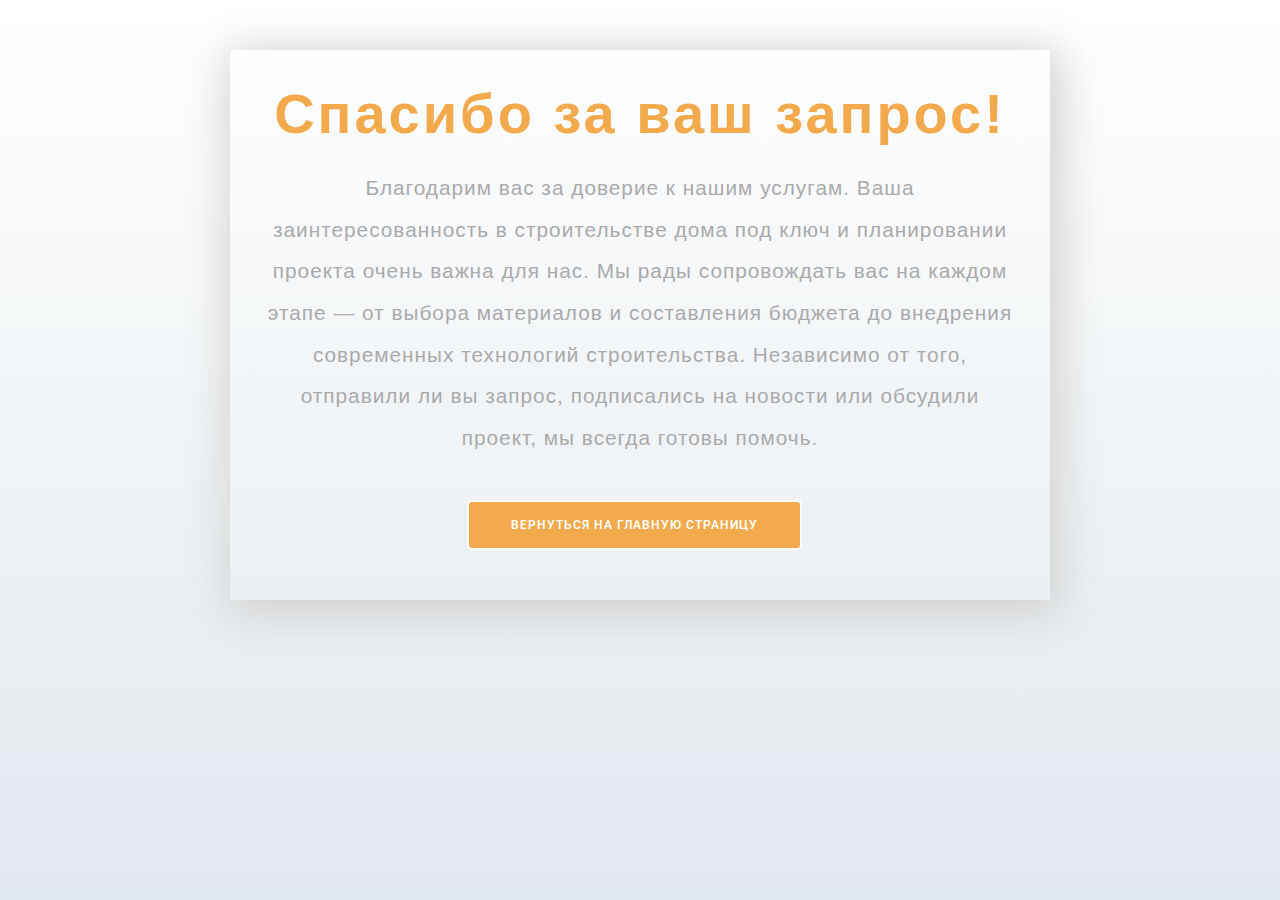
<file: thanks.html>
<!DOCTYPE html>
<html lang="en">
    <head>
        <meta charset="UTF-8" />
        <meta name="description" content="" />
        <meta http-equiv="X-UA-Compatible" content="IE=edge" />
        <meta
            name="viewport"
            content="width=device-width, initial-scale=1, shrink-to-fit=no"
        />

        <!-- Title  -->
        <title>ProStroyGuide</title>

        <!-- Favicon  -->
        <link rel="icon" href="img/core-img/favicon.ico" />

        <!-- Style CSS -->
        <link rel="stylesheet" href="style.css" />
        <link rel="stylesheet" href="css/thanks.css" />
    </head>
    <body>
        <div class="content">
            <div class="wrapper-1">
                <div class="wrapper-2">
                    <h1>Спасибо за ваш запрос!</h1>
                    <p>
                        Благодарим вас за доверие к нашим услугам. Ваша
                        заинтересованность в строительстве дома под ключ и
                        планировании проекта очень важна для нас. Мы рады
                        сопровождать вас на каждом этапе — от выбора материалов
                        и составления бюджета до внедрения современных
                        технологий строительства. Независимо от того, отправили
                        ли вы запрос, подписались на новости или обсудили
                        проект, мы всегда готовы помочь.
                    </p>
                    <a href="index.html">
                        <button class="go-home">
                            Вернуться на главную страницу
                        </button>
                    </a>
                </div>
            </div>
        </div>
    </body>
</html>
</file>
<file: css/thanks.css>
* {
    box-sizing: border-box;
}
body {
    background: #ffffff;
    background: linear-gradient(to bottom, #ffffff 0%, #e1e8ed 100%);
    filter: progid:DXImageTransform.Microsoft.gradient( startColorstr='#ffffff', endColorstr='#e1e8ed',GradientType=0 );
    height: 100%;
    margin: 0;
    background-repeat: no-repeat;
    background-attachment: fixed;
}

.wrapper-1 {
    width: 100%;
    height: 100vh;
    display: flex;
    flex-direction: column;
}
.wrapper-2 {
    padding: 30px;
    text-align: center;
}
h1 {
    font-family: 'Raleway', sans-serif;
    font-size: 4em;
    letter-spacing: 3px;
    color: #f2aa4cff;
    margin: 0;
    margin-bottom: 20px;
}
.wrapper-2 p {
    margin: 0;
    font-size: 1.3em;
    color: #aaa;
    font-family: 'Raleway', sans-serif;
    letter-spacing: 1px;
}
.go-home {
    background: #f2aa4cff;
    border: 2px solid #ffffff;
    color: #ffffff;
    font-weight: 600;
    letter-spacing: 1px;
    font-size: 12px;
    padding: 14px 42px;
    margin-top: 42px;
    margin-right: 12px;
    -webkit-transition: all 0.4s ease-in-out;
    transition: all 0.4s ease-in-out;
    visibility: visible;
    animation-delay: 2.3s;
    animation-name: fadeInUp;
    text-decoration: none;
    text-transform: uppercase;
    cursor: pointer;
    border-radius: 5px;
}
.go-home:hover {
    background: transparent;
    border-color: #f2aa4cff;
}
a:hover .go-home {
    color: #f2aa4cff !important;
}
.go-home a {
    text-decoration: none;
    color: #fff;
}

.footer-like {
    margin-top: auto;
    background: #d7e6fe;
    padding: 6px;
    text-align: center;
}
.footer-like p {
    margin: 0;
    padding: 4px;
    color: #ffc107;
    font-family: 'Source Sans Pro', sans-serif;
    letter-spacing: 1px;
}
.footer-like p a {
    text-decoration: none;
    color: #ffc107;
    font-weight: 600;
}

@media (min-width: 360px) {
    h1 {
        font-size: 3.5em;
    }
    .go-home {
        margin-bottom: 20px;
    }
}

@media (min-width: 600px) {
    .content {
        max-width: 1000px;
        margin: 0 auto;
    }
    .wrapper-1 {
        height: initial;
        max-width: 820px;
        margin: 0 auto;
        margin-top: 50px;
        box-shadow: 4px 8px 40px 8px lightgray;
    }
}
</file>
<file: style.css>
/* :: 1.0 Import Fonts */
@import url('https://fonts.googleapis.com/css?family=Roboto:300,400,500,700,900');
/* :: 2.0 Import All CSS */
@import url(css/bootstrap.min.css);
@import url(css/animate.css);
@import url(css/owl.carousel.css);
@import url(css/magnific-popup.css);
@import url(css/font-awesome.min.css);
@import url(css/themify-icons.css);
@import url(css/medilife-icons.css);
@import url(css/nice-select.css);
/* :: 3.0 Base CSS */
* {
    margin: 0;
    padding: 0;
}

body {
    font-family: 'Roboto', sans-serif;
}

h1,
h2,
h3,
h4,
h5,
h6 {
    color: #101820ff;
    font-weight: 700;
}

p {
    color: #57595c;
    font-size: 15px;
    line-height: 2;
    font-weight: 400;
}

a {
    -webkit-transition-duration: 500ms;
    transition-duration: 500ms;
    text-decoration: none;
    outline: none;
    font-size: 14px;
    font-weight: 700;
}
a:hover,
a:focus {
    -webkit-transition-duration: 500ms;
    transition-duration: 500ms;
    text-decoration: none;
    outline: none;
    font-size: 14px;
    font-weight: 700;
}

#preloader {
    overflow: hidden;
    height: 100%;
    left: 0;
    position: fixed;
    top: 0;
    width: 100%;
    z-index: 100000;
    background-color: #f2aa4cff;
}

.medilife-load {
    -webkit-animation: 2000ms linear 0s normal none infinite running
        medilife-load;
    animation: 2000ms linear 0s normal none infinite running medilife-load;
    background: transparent;
    border-color: #ffffff;
    border-top-color: #f2aa4cff;
    border-left-color: #f2aa4cff;
    border-right-color: #f2aa4cff;
    border-radius: 50%;
    border-style: solid;
    border-width: 2px;
    height: 50px;
    left: calc(50% - 25px);
    position: relative;
    top: calc(50% - 25px);
    width: 50px;
    z-index: 9;
}

@-webkit-keyframes medilife-load {
    0% {
        -webkit-transform: rotate(0deg);
        transform: rotate(0deg);
    }
    100% {
        -webkit-transform: rotate(360deg);
        transform: rotate(360deg);
    }
}
@keyframes medilife-load {
    0% {
        -webkit-transform: rotate(0deg);
        transform: rotate(0deg);
    }
    100% {
        -webkit-transform: rotate(360deg);
        transform: rotate(360deg);
    }
}
ul,
ol {
    margin: 0;
}
ul li,
ol li {
    list-style: none;
}

img {
    height: auto;
    max-width: 100%;
}

.medica-table {
    display: table;
    z-index: 9;
    position: absolute;
    width: 100%;
    height: 100%;
    margin: 0;
}

.medica-table-cell {
    display: table-cell;
    vertical-align: middle;
}

.mt-15 {
    margin-top: 15px;
}

.mt-30 {
    margin-top: 30px;
}

.mt-50 {
    margin-top: 50px;
}

.mt-70 {
    margin-top: 70px;
}

.mt-100 {
    margin-top: 100px;
}

.mb-15 {
    margin-bottom: 15px;
}

.mb-30 {
    margin-bottom: 30px;
}

.mb-50 {
    margin-bottom: 50px;
}

.ml-15 {
    margin-left: 15px;
}

.ml-30 {
    margin-left: 30px;
}

.mr-15 {
    margin-right: 15px;
}

.mr-30 {
    margin-right: 30px;
}

.mb-70 {
    margin-bottom: 70px;
}

.mb-100 {
    margin-bottom: 100px;
}

.bg-img {
    background-position: center center;
    background-size: cover;
    background-repeat: no-repeat;
}

.bg-transparent {
    background-color: transparent;
}

.bg-transparent-dark {
    background-color: rgba(0, 0, 0, 0.5) !important;
}

.bg-transparent-light {
    background-color: rgba(255, 255, 255, 0.5) !important;
}

.font-bold {
    font-weight: 700;
}

.font-light {
    font-weight: 300;
}

.height-500 {
    height: 500px !important;
}

.height-600 {
    height: 600px !important;
}

.height-700 {
    height: 700px !important;
}

.height-800 {
    height: 800px !important;
}

#scrollUp {
    background-color: #f2aa4cff;
    border-radius: 50%;
    bottom: 60px;
    right: 60px;
    box-shadow: 0 2px 6px 0 rgba(0, 0, 0, 0.3);
    color: #ffffff;
    font-size: 30px;
    height: 70px;
    text-align: center;
    width: 70px;
    line-height: 66px;
    -webkit-transition-duration: 500ms;
    transition-duration: 500ms;
}
#scrollUp:hover {
    background-color: #101820ff;
}
@media only screen and (min-width: 768px) and (max-width: 991px) {
    #scrollUp {
        bottom: 30px;
        right: 30px;
        height: 50px;
        width: 50px;
        line-height: 46px;
    }
}
@media only screen and (max-width: 767px) {
    #scrollUp {
        bottom: 30px;
        right: 30px;
        height: 50px;
        width: 50px;
        line-height: 46px;
    }
}

.section-padding-100 {
    padding: 100px 0;
}

.section-padding-50 {
    padding: 50px 0;
}

.section-padding-50-0 {
    padding: 50px 0 0 0;
}

.section-padding-100-70 {
    padding: 100px 0 70px;
}

.section-padding-100-50 {
    padding: 100px 0 50px;
}

.section-padding-100-0 {
    padding: 100px 0 0;
}

.section-padding-0-100 {
    padding: 0 0 100px;
}

.section-padding-100-20 {
    padding: 100px 0 20px 0;
}

.section-heading {
    text-align: center;
    margin-bottom: 80px;
    position: relative;
    z-index: 1;
}
.section-heading h2 {
    font-size: 44px;
    margin-bottom: 0;
}

.btn {
    box-shadow: 0 2px 5px rgba(0, 0, 0, 0.1);
}
.btn:hover,
.btn:focus {
    box-shadow: 0 5px 20px rgba(0, 0, 0, 0.15);
}

.medilife-btn {
    display: inline-block;
    color: #ffffff;
    background-color: #f2aa4cff;
    height: 45px;
    padding: 0 55px 0 30px;
    line-height: 42px;
    font-size: 14px;
    min-width: 140px;
    border-radius: 0;
    font-weight: 700;
    position: relative;
    z-index: 1;
    -webkit-transition-duration: 500ms;
    transition-duration: 500ms;
}
.medilife-btn span {
    width: 40px;
    height: 45px;
    background-color: #101820ff;
    display: inline-block;
    position: absolute;
    top: -1px;
    right: -1px;
    font-size: 24px;
    color: #ffffff;
    font-weight: 500;
    -webkit-transition-duration: 500ms;
    transition-duration: 500ms;
}
.medilife-btn:hover,
.medilife-btn:focus {
    background-color: #101820ff;
    color: #ffffff;
}
.medilife-btn:hover span,
.medilife-btn:focus span {
    color: #ffffff;
    background-color: #f2aa4cff;
}
.medilife-btn.btn-2 {
    background-color: #101820ff;
    color: #ffffff;
}
.medilife-btn.btn-2 span {
    color: #ffffff;
    background-color: #f2aa4cff;
}
.medilife-btn.btn-2:hover,
.medilife-btn.btn-2:focus {
    background-color: #f2aa4cff;
    color: #ffffff;
}
.medilife-btn.btn-2:hover span,
.medilife-btn.btn-2:focus span {
    color: #ffffff;
    background-color: #101820ff;
}
.medilife-btn.btn-3 {
    background-color: #ffffff;
    color: #101820ff;
    border: 2px solid;
    border-color: #f2aa4cff;
}
.medilife-btn.btn-3 span {
    top: -2px;
    right: -2px;
}
.medilife-btn.btn-4 {
    background-color: #ffffff;
    color: #101820ff;
    border: 2px solid;
    border-color: #f2aa4cff;
}
.medilife-btn.btn-4 span {
    background-color: #f2aa4cff;
    top: -2px;
    right: -2px;
}

.medilife-appoint-btn {
    display: inline-block;
    color: #ffffff;
    background-color: #ff0000;
    height: 50px;
    padding: 0 15px;
    line-height: 50px;
    font-size: 14px;
    min-width: 140px;
    border-radius: 0;
    font-weight: 500;
    -webkit-transition-duration: 500ms;
    transition-duration: 500ms;
    text-transform: uppercase;
    box-shadow: none;
}
.medilife-appoint-btn span {
    font-weight: 700;
}
.medilife-appoint-btn:hover,
.medilife-appoint-btn:focus {
    color: #f2aa4cff;
    background-color: #ffffff;
    box-shadow: none;
    font-weight: 500;
}
.medilife-appoint-btn:hover span,
.medilife-appoint-btn:focus span {
    font-weight: 700;
}
@media only screen and (min-width: 768px) and (max-width: 991px) {
    .medilife-appoint-btn {
        margin-top: 30px;
    }
}
@media only screen and (max-width: 767px) {
    .medilife-appoint-btn {
        margin-top: 10px;
    }
}

.bg-overlay {
    position: relative;
    z-index: 1;
}
.bg-overlay::after {
    position: absolute;
    z-index: -1;
    top: 0;
    left: 0;
    width: 100%;
    height: 100%;
    background-color: #f2aa4cff;
    opacity: 0.85;
    content: '';
}

.bg-overlay-black {
    position: relative;
    z-index: 1;
}
.bg-overlay-black::after {
    position: absolute;
    z-index: 1;
    top: 0;
    left: 0;
    width: 100%;
    height: 100%;
    background-color: #000;
    opacity: 0.85;
    content: '';
}

.bg-overlay-white {
    position: relative;
    z-index: 1;
}
.bg-overlay-white::after {
    position: absolute;
    z-index: -2;
    top: 0;
    left: 0;
    width: 100%;
    height: 100%;
    background-color: rgba(230, 241, 255, 0.5);
    content: '';
}

.bg-gray {
    background-color: #f5f7f9;
}

.row-reverse {
    -webkit-box-orient: horizontal;
    -webkit-box-direction: reverse;
    -ms-flex-direction: row-reverse;
    flex-direction: row-reverse;
}

.nicescroll-rails {
    z-index: 999999 !important;
}

/* :: 4.0 Header Area CSS */
.header-area {
    position: absolute;
    z-index: 10000;
    width: 100%;
    height: auto;
    -webkit-transition-duration: 500ms;
    transition-duration: 500ms;
}

.top-header-area {
    position: relative;
    z-index: 1;
    height: 45px;
    background-color: #101820ff;
}
.top-header-area p {
    margin-bottom: 0;
    color: #b5b5b5;
}
.top-header-area p span {
    color: #f2aa4cff;
}
@media only screen and (min-width: 768px) and (max-width: 991px) {
    .top-header-area p {
        font-size: 13px;
    }
}
@media only screen and (max-width: 767px) {
    .top-header-area p {
        font-size: 12px;
    }
}
@media only screen and (max-width: 767px) {
    .top-header-area {
        height: auto;
        padding: 15px 0;
    }
}

.main-header-area {
    width: 100%;
    height: 110px;
    position: relative;
    z-index: 1;
    background-color: rgb(255 238 0 / 80%);
    -webkit-transition-duration: 500ms;
    transition-duration: 500ms;
}
@media only screen and (min-width: 768px) and (max-width: 991px) {
    .main-header-area {
        height: 80px;
    }
}
@media only screen and (max-width: 767px) {
    .main-header-area {
        height: 70px;
    }
}

.is-sticky .main-header-area {
    width: 100%;
    z-index: 10000 !important;
    height: 80px;
    box-shadow: 0 10px 10px 0 rgba(0, 0, 0, 0.2);
    background-color: #101820ff;
}
@media only screen and (max-width: 767px) {
    .is-sticky .main-header-area {
        height: 70px;
    }
}

.header-area .main-menu .nav-link {
    font-size: 14px;
    text-transform: capitalize;
    padding: 10px 20px;
    color: #ffffff;
    font-weight: 500;
    margin: 0 1px;
}
.header-area .main-menu .nav-link:hover {
    background-color: #f2aa4cff;
}
.header-area .main-menu .nav-link:focus {
    background-color: #f2aa4cff;
}
@media only screen and (min-width: 992px) and (max-width: 1199px) {
    .header-area .main-menu .nav-link {
        padding: 10px;
    }
}
@media only screen and (min-width: 768px) and (max-width: 991px) {
    .header-area .main-menu .nav-link {
        padding: 10px 30px;
        margin: 1px 0;
    }
}
@media only screen and (max-width: 767px) {
    .header-area .main-menu .nav-link {
        padding: 10px 30px;
        margin: 1px 0;
    }
}

.header-area .main-menu .nav-item.active .nav-link {
    background-color: #f2aa4cff;
}

.dropdown-menu.show {
    border: none;
    padding: 15px 0;
    box-shadow: 0 5px 40px rgba(0, 0, 0, 0.15);
    margin-top: 15px;
}

.dropdown-item {
    font-size: 13px;
    font-weight: 500;
    color: #5f5f5f;
    text-transform: uppercase;
}
.dropdown-item:hover {
    color: #f2aa4cff;
    font-size: 13px;
    font-weight: 500;
    background-color: #f5f7f9;
}
.dropdown-item:focus {
    color: #f2aa4cff;
    font-size: 13px;
    font-weight: 500;
    background-color: #f5f7f9;
}

.navbar {
    padding: 0;
}

.navbar-toggler .navbar-toggler-icon {
    background-image: url("data:image/svg+xml;charset=utf8,%3Csvg viewBox='0 0 30 30' xmlns='http://www.w3.org/2000/svg'%3E%3Cpath stroke='rgba(255, 255, 255, 1)' stroke-width='2' stroke-linecap='round' stroke-miterlimit='10' d='M4 7h22M4 15h22M4 23h22'/%3E%3C/svg%3E");
}
@media only screen and (min-width: 768px) and (max-width: 991px) {
    .navbar-toggler {
        margin: 20px 0;
    }
}
@media only screen and (max-width: 767px) {
    .navbar-toggler {
        margin: 15px 0;
    }
}

@media only screen and (min-width: 768px) and (max-width: 991px) {
    #medilifeMenu {
        width: 100%;
        background-color: #101820ff;
        box-shadow: 0 3px 15px rgba(0, 0, 0, 0.15);
        padding: 30px 15px;
        border-radius: 0 0 6px 6px;
        margin-top: -2px;
        border-radius: 0;
    }
}
@media only screen and (max-width: 767px) {
    #medilifeMenu {
        width: 100%;
        background-color: #101820ff;
        box-shadow: 0 3px 15px rgba(0, 0, 0, 0.15);
        padding: 20px 10px;
        border-radius: 0 0 6px 6px;
        margin-top: -2px;
        border-radius: 0;
    }
}

/* :: 5.0 Welcome Area CSS */
.single-hero-slide {
    position: relative;
    z-index: 1;
    width: 100%;
    height: 900px;
}
@media only screen and (min-width: 768px) and (max-width: 991px) {
    .single-hero-slide {
        height: 700px;
    }
}
@media only screen and (max-width: 767px) {
    .single-hero-slide {
        height: 700px;
    }
}

.hero-slides-content h2 {
    color: #101820ff;
    font-size: 60px;
    margin-bottom: 20px;
}
@media only screen and (min-width: 768px) and (max-width: 991px) {
    .hero-slides-content h2 {
        font-size: 40px;
    }
}
@media only screen and (max-width: 767px) {
    .hero-slides-content h2 {
        font-size: 24px;
    }
}
.hero-slides-content h5 {
    color: #101820ff;
    font-size: 22px;
    font-weight: 600;
}

.hero-area .owl-prev,
.hero-area .owl-next {
    width: 70px;
    height: 70px;
    position: absolute;
    top: 50%;
    line-height: 70px;
    text-align: center;
    color: #ffffff;
    left: 70px;
    margin-top: -35px;
    opacity: 0;
    -webkit-transition-duration: 500ms;
    transition-duration: 500ms;
    background-color: #101820ff;
    font-size: 14px;
}
.hero-area .owl-prev:hover,
.hero-area .owl-next:hover {
    background-color: #f2aa4cff;
}
@media only screen and (min-width: 768px) and (max-width: 991px) {
    .hero-area .owl-prev,
    .hero-area .owl-next {
        left: 30px;
        width: 50px;
        height: 50px;
        margin-top: -25px;
        line-height: 50px;
    }
}
@media only screen and (max-width: 767px) {
    .hero-area .owl-prev,
    .hero-area .owl-next {
        left: 15px;
        width: 40px;
        height: 40px;
        margin-top: -20px;
        line-height: 40px;
    }
}
.hero-area .owl-next {
    left: auto;
    right: 70px;
}
@media only screen and (min-width: 768px) and (max-width: 991px) {
    .hero-area .owl-next {
        right: 30px;
    }
}
@media only screen and (max-width: 767px) {
    .hero-area .owl-next {
        right: 15px;
    }
}
.hero-area:hover .owl-prev,
.hero-area:hover .owl-next {
    opacity: 1;
}
.hero-area .owl-dots {
    width: 1110px;
    position: absolute;
    bottom: 110px;
    left: 50%;
    -webkit-transform: translateX(-50%);
    transform: translateX(-50%);
}
@media only screen and (min-width: 992px) and (max-width: 1199px) {
    .hero-area .owl-dots {
        width: 920px;
    }
}
@media only screen and (min-width: 768px) and (max-width: 991px) {
    .hero-area .owl-dots {
        width: 680px;
    }
}
@media only screen and (max-width: 767px) {
    .hero-area .owl-dots {
        width: 85%;
    }
}
.hero-area .owl-dot {
    display: inline-block;
    width: 36px;
    height: 4px;
    background-color: #cacaca;
    margin-right: 8px;
}
.hero-area .owl-dot.active {
    background-color: #f2aa4cff;
}

/* :: 6.0 Book An Appoinment Area */
.align-items-stretch {
    -webkit-box-align: stretch;
    -ms-flex-align: stretch;
    -ms-grid-row-align: stretch;
    align-items: stretch;
}

.form-control {
    background-color: transparent;
    width: 100%;
    height: 38px;
    border-radius: 0;
    font-size: 14px;
    font-style: italic;
    /* color: #ffffff; */
    margin-bottom: 30px;
    font-weight: 500;
    padding: 0 15px;
    border: 2px solid #536174;
}
.form-control:hover,
.form-control:focus {
    background-color: transparent;
    box-shadow: none;
}

textarea {
    width: 100%;
    height: 100px !important;
    padding: 20px;
}

.nice-select {
    line-height: 34px;
}
.nice-select .list {
    left: 0 !important;
    right: 0 !important;
    border-radius: 0;
}

.medilife-book-an-appoinment-area {
    position: relative;
    z-index: 1;
    margin-top: 65px;
}
.medilife-book-an-appoinment-area .appointment-form-content {
    background-color: #101820ff;
}
.medilife-book-an-appoinment-area .medilife-appointment-form {
    background-color: #101820ff;
    padding: 60px 50px;
}
.medilife-book-an-appoinment-area .medilife-appointment-form select {
    border: 2px solid #536174;
    background-color: transparent;
}
@media only screen and (min-width: 768px) and (max-width: 991px) {
    .medilife-book-an-appoinment-area .medilife-appointment-form {
        padding: 40px 30px;
    }
}
@media only screen and (max-width: 767px) {
    .medilife-book-an-appoinment-area .medilife-appointment-form {
        padding: 30px;
    }
}
@media only screen and (max-width: 767px) {
    .medilife-book-an-appoinment-area
        .medilife-appointment-form
        button[type='submit'] {
        margin-top: 15px;
    }
}
.medilife-book-an-appoinment-area .medilife-contact-info {
    padding: 30px;
    background-color: #f2aa4cff;
}
@media only screen and (min-width: 768px) and (max-width: 991px) {
    .medilife-book-an-appoinment-area .medilife-contact-info {
        display: -webkit-box;
        display: -ms-flexbox;
        display: flex;
        -webkit-box-pack: justify;
        -ms-flex-pack: justify;
        justify-content: space-between;
        padding-bottom: 0;
    }
}

.single-contact-info img {
    margin-bottom: 15px;
}
.single-contact-info p {
    color: #ffffff;
    font-size: 14px;
    font-weight: 500;
    margin-bottom: 0;
}

/* :: 7.0 About Us Area CSS */
@media only screen and (min-width: 768px) and (max-width: 991px) {
    .medica-about-content {
        margin-bottom: 100px;
    }
}
@media only screen and (max-width: 767px) {
    .medica-about-content {
        margin-bottom: 100px;
    }
}
.medica-about-content h2 {
    font-size: 44px;
    margin-bottom: 30px;
}
@media only screen and (max-width: 767px) {
    .medica-about-content h2 {
        font-size: 30px;
    }
}

/* :: 8.0 Service Area CSS */
.medica-services-area {
    position: relative;
    z-index: 1;
}

.single-service-area {
    margin-bottom: 80px;
    -webkit-transition-duration: 500ms;
    transition-duration: 500ms;
}
.single-service-area .service-icon {
    width: 64px;
    height: 64px;
    -webkit-box-flex: 0;
    -ms-flex: 0 0 64px;
    flex: 0 0 64px;
    margin-right: 30px;
    text-align: center;
    line-height: 64px;
    font-size: 30px;
    background-color: #cacaca;
    border-radius: 50%;
    color: #ffffff;
    -webkit-transition-duration: 500ms;
    transition-duration: 500ms;
}
.single-service-area .service-content {
    margin-top: 15px;
}
.single-service-area .service-content h5 {
    font-size: 22px;
    margin-bottom: 15px;
    -webkit-transition-duration: 500ms;
    transition-duration: 500ms;
}
.single-service-area .service-content p {
    margin-bottom: 0;
}
.single-service-area:hover .service-icon {
    background-color: #f2aa4cff;
}
.single-service-area:hover .service-content h5 {
    color: #f2aa4cff;
}

/* :: 9.0 Gallery Area CSS */
.single-gallery-item {
    position: relative;
    z-index: 1;
    -webkit-transition-duration: 500ms;
    transition-duration: 500ms;
}
.single-gallery-item::after {
    background-color: rgba(0, 108, 255, 0.75);
    position: absolute;
    width: 100%;
    height: 100%;
    top: 0;
    left: 0;
    z-index: 2;
    content: '';
    opacity: 0;
    -webkit-transition-duration: 500ms;
    transition-duration: 500ms;
}
.single-gallery-item:hover::after {
    opacity: 1;
}
.single-gallery-item .view-more-btn {
    position: absolute;
    bottom: 40px;
    left: 40px;
    z-index: 9;
    -webkit-transition-duration: 500ms;
    transition-duration: 500ms;
}
.single-gallery-item .view-more-btn a {
    background-color: transparent;
    font-size: 16px;
    color: #ffffff;
    display: block;
    box-shadow: none;
    font-weight: 700;
    opacity: 0;
}
.single-gallery-item:hover .view-more-btn a {
    opacity: 1;
}

/* :: 10.0 Features Area CSS */
@media only screen and (min-width: 768px) and (max-width: 991px) {
    .features-content {
        margin-bottom: 100px;
    }
}
@media only screen and (max-width: 767px) {
    .features-content {
        margin-bottom: 100px;
    }
}
.features-content h2 {
    font-size: 48px;
    margin-bottom: 30px;
}
@media only screen and (max-width: 767px) {
    .features-content h2 {
        font-size: 30px;
    }
}

/* :: 11.0 Emergency Area CSS */
.medilife-emergency-area {
    background-color: #f2aa4cff;
}
.medilife-emergency-area .emergency-content i {
    font-size: 130px;
    color: #ffffff;
    display: block;
    margin-bottom: 50px;
}
.medilife-emergency-area .emergency-content h2 {
    font-size: 44px;
    margin-bottom: 20px;
}
@media only screen and (min-width: 768px) and (max-width: 991px) {
    .medilife-emergency-area .emergency-content h2 {
        font-size: 30px;
    }
}
@media only screen and (max-width: 767px) {
    .medilife-emergency-area .emergency-content h2 {
        font-size: 24px;
    }
}
.medilife-emergency-area .emergency-content h3 {
    font-size: 60px;
    color: #ffffff;
    margin-bottom: 0;
}
@media only screen and (min-width: 992px) and (max-width: 1199px) {
    .medilife-emergency-area .emergency-content h3 {
        font-size: 40px;
    }
}
@media only screen and (min-width: 768px) and (max-width: 991px) {
    .medilife-emergency-area .emergency-content h3 {
        font-size: 30px;
    }
}
@media only screen and (max-width: 767px) {
    .medilife-emergency-area .emergency-content h3 {
        font-size: 24px;
    }
}
@media only screen and (min-width: 768px) and (max-width: 991px) {
    .medilife-emergency-area .emergency-content {
        margin-bottom: 100px;
    }
}
@media only screen and (max-width: 767px) {
    .medilife-emergency-area .emergency-content {
        margin-bottom: 100px;
    }
}
.medilife-emergency-area .single-emergency-helpline h5 {
    color: #ffffff;
    margin-bottom: 20px;
}
.medilife-emergency-area .single-emergency-helpline p {
    color: #ffffff;
    margin-bottom: 0;
}

/* :: 12.0 Footer Area CSS */
.footer-area {
    background-color: #020f20;
    padding-left: 45px;
    padding-right: 45px;
}
@media only screen and (min-width: 992px) and (max-width: 1199px) {
    .footer-area {
        padding-left: 30px;
        padding-right: 30px;
    }
}
@media only screen and (min-width: 768px) and (max-width: 991px) {
    .footer-area {
        padding-left: 15px;
        padding-right: 15px;
    }
}
@media only screen and (max-width: 767px) {
    .footer-area {
        padding-left: 0;
        padding-right: 0;
    }
}

@media only screen and (min-width: 992px) and (max-width: 1199px) {
    .footer-widget-area {
        margin-bottom: 50px;
    }
}
@media only screen and (min-width: 768px) and (max-width: 991px) {
    .footer-widget-area {
        margin-bottom: 50px;
    }
}
@media only screen and (max-width: 767px) {
    .footer-widget-area {
        margin-bottom: 50px;
    }
}
.footer-widget-area .footer-logo {
    margin-bottom: 50px;
}
.footer-widget-area p {
    color: #ffffff;
    margin-bottom: 0;
}
.footer-widget-area a {
    color: #fff;
}
.footer-widget-area a:hover {
    color: #f2aa4cff;
}
.footer-widget-area p:not(:last-child) {
    margin-bottom: 10px;
}
.footer-widget-area .footer-social-info {
    margin-top: 40px;
}
.footer-widget-area .footer-social-info a {
    color: #ffffff;
    margin-right: 15px;
    font-size: 18px;
    display: inline-block;
}
.footer-widget-area .widget-title h6 {
    font-size: 18px;
    color: #f2aa4cff;
    margin-bottom: 50px;
    text-transform: capitalize;
}
.footer-widget-area .widget-single-blog-post {
    margin-bottom: 15px;
}
.footer-widget-area .widget-single-blog-post .widget-post-thumbnail {
    width: 70px;
    height: 70px;
    -webkit-box-flex: 0;
    -ms-flex: 0 0 70px;
    flex: 0 0 70px;
    margin-right: 30px;
}
.footer-widget-area .widget-single-blog-post .widget-post-content a {
    color: #ffffff;
    font-size: 16px;
    font-weight: 700;
    display: block;
    margin-bottom: 2px;
}
.footer-widget-area .widget-single-blog-post .widget-post-content p {
    font-size: 12px;
}
.footer-widget-area .footer-contact-form {
    background-color: #101820ff;
    padding: 30px 40px;
}
@media only screen and (max-width: 767px) {
    .footer-widget-area .footer-contact-form {
        padding: 30px 20px;
    }
}
.footer-widget-area .footer-newsletter-area form {
    position: relative;
    z-index: 1;
    margin-bottom: 30px;
}
.footer-widget-area .footer-newsletter-area input {
    width: 100%;
    height: 48px;
    background-color: #101820ff;
    font-size: 15px;
    padding: 0 15px;
}
.footer-widget-area .footer-newsletter-area button {
    position: absolute;
    top: 0;
    padding: 0 20px;
    height: 48px;
    right: 0;
    z-index: 9;
    cursor: pointer;
    background-color: #f2aa4cff;
    color: #ffffff;
    border: none;
}
.footer-widget-area .footer-newsletter-area p {
    font-size: 12px;
    color: #57595c;
    font-style: italic;
    margin-bottom: 0;
}

.copywrite-text p {
    color: rgba(255, 255, 255, 0.35);
    margin-bottom: 0;
}
.copywrite-text p a {
    color: rgba(255, 255, 255, 0.35);
}

/* :: 13.0 Breadcumb Area CSS */
.breadcumb-area {
    width: 100%;
    height: 400px;
    position: relative;
    z-index: 1;
    padding-top: 150px;
}
.breadcumb-area .breadcumb-title {
    font-size: 60px;
    margin-bottom: 0;
}
@media only screen and (max-width: 767px) {
    .breadcumb-area .breadcumb-title {
        font-size: 30px;
    }
}
.breadcumb-area::after {
    background-color: rgba(230, 241, 255, 0.75);
    content: '';
    top: 0;
    left: 0;
    width: 100%;
    height: 100%;
    position: absolute;
    z-index: -1;
}

/* :: 14.0 Video Area CSS */
.video-box {
    position: relative;
    z-index: 1;
}
.video-box .play-btn {
    text-align: center;
    position: absolute;
    top: 50%;
    left: 50%;
    -webkit-transform: translate(-50%, -50%);
    transform: translate(-50%, -50%);
    z-index: 10;
}
.video-box .play-btn a {
    margin-bottom: 30px;
    display: block;
}
@media only screen and (max-width: 767px) {
    .video-box .play-btn a {
        margin-bottom: 15px;
    }
}
.video-box .play-btn h6 {
    font-size: 18px;
    margin-bottom: 0;
    color: #ffffff;
}
@media only screen and (max-width: 767px) {
    .video-box .play-btn h6 {
        font-size: 12px;
    }
}

@media only screen and (min-width: 768px) and (max-width: 991px) {
    .video-content {
        margin-top: 100px;
    }
}
@media only screen and (max-width: 767px) {
    .video-content {
        margin-top: 100px;
    }
}
.video-content h2 {
    font-size: 44px;
    color: #ffffff;
    margin-bottom: 50px;
}
@media only screen and (min-width: 992px) and (max-width: 1199px) {
    .video-content h2 {
        font-size: 24px;
    }
}
@media only screen and (max-width: 767px) {
    .video-content h2 {
        font-size: 24px;
    }
}
.video-content p {
    color: #ffffff;
    margin-bottom: 0;
}

.single-pie-bar {
    position: relative;
    z-index: 1;
    margin-bottom: 100px;
}
.single-pie-bar canvas {
    margin-bottom: 20px;
}
.single-pie-bar p {
    margin-bottom: 0;
}

/* :: 15.0 Tabs Area CSS */
.medilife-tabs-content .nav-tabs {
    -webkit-box-pack: justify;
    -ms-flex-pack: justify;
    justify-content: space-between;
    border-bottom: none;
}
.medilife-tabs-content .nav-link {
    padding: 15px 30px;
    background-color: #f0f0f0;
    display: block;
    border-radius: 0 !important;
    border: none;
    border-bottom: 20px solid #ffffff;
    font-size: 18px;
    color: #101820ff;
}
.medilife-tabs-content .nav-link:hover,
.medilife-tabs-content .nav-link:focus {
    border-color: #ffffff;
}
.medilife-tabs-content .nav-link.active {
    background-color: #f2aa4cff;
    color: #ffffff;
    border-color: #f2aa4cff;
}
@media only screen and (max-width: 767px) {
    .medilife-tabs-content .nav-link.active {
        border-color: #ffffff;
    }
}
@media only screen and (min-width: 992px) and (max-width: 1199px) {
    .medilife-tabs-content .nav-link {
        padding: 15px;
    }
}
@media only screen and (min-width: 768px) and (max-width: 991px) {
    .medilife-tabs-content .nav-link {
        padding: 15px;
        font-size: 14px;
    }
}
@media only screen and (max-width: 767px) {
    .medilife-tabs-content .nav-link {
        padding: 10px;
        font-size: 12px;
    }
}
.medilife-tabs-content .medilife-tab-content {
    margin-top: 1px;
    border: 2px solid;
    border-color: #f2aa4cff;
    padding: 70px;
}
@media only screen and (min-width: 768px) and (max-width: 991px) {
    .medilife-tabs-content .medilife-tab-content {
        padding: 30px;
    }
}
@media only screen and (max-width: 767px) {
    .medilife-tabs-content .medilife-tab-content {
        padding: 15px;
    }
}
.medilife-tabs-content .medilife-tab-content .medilife-tab-text {
    -webkit-box-flex: 0;
    -ms-flex: 0 0 calc(55% - 50px);
    flex: 0 0 calc(55% - 50px);
    min-width: calc(55% - 50px);
    margin-right: 50px;
}
@media only screen and (max-width: 767px) {
    .medilife-tabs-content .medilife-tab-content .medilife-tab-text {
        -webkit-box-flex: 0;
        -ms-flex: 0 0 100%;
        flex: 0 0 100%;
        min-width: 100%;
        margin-right: 0;
    }
}
.medilife-tabs-content .medilife-tab-content .medilife-tab-text h2 {
    font-size: 44px;
    margin-bottom: 30px;
}
@media only screen and (min-width: 768px) and (max-width: 991px) {
    .medilife-tabs-content .medilife-tab-content .medilife-tab-text h2 {
        font-size: 30px;
    }
}
@media only screen and (max-width: 767px) {
    .medilife-tabs-content .medilife-tab-content .medilife-tab-text h2 {
        font-size: 30px;
    }
}
.medilife-tabs-content .medilife-tab-content .medilife-tab-img {
    -webkit-box-flex: 0;
    -ms-flex: 0 0 45%;
    flex: 0 0 45%;
    min-width: 45%;
}

/* :: 16.0 Services Area CSS */
.singleServiceArea {
    position: relative;
    z-index: 1;
    width: 33.3333333%;
    display: inline-block;
    float: left;
    padding: 70px 40px 100px;
    height: 250px !important;
    object-fit: cover;
}
.singleServiceArea:first-child {
    background-color: #f2aa4cff;
}
.singleServiceArea:last-child {
    background-color: #101820ff;
}
@media only screen and (min-width: 768px) and (max-width: 991px) {
    .singleServiceArea {
        padding: 50px 20px;
    }
}
@media only screen and (max-width: 767px) {
    .singleServiceArea {
        padding: 50px 20px;
        width: 100%;
    }
}
.singleServiceArea .singleServiceIcon {
    margin-right: 20px;
}
.singleServiceArea .singleServiceIcon i {
    color: #ffffff;
    font-size: 80px;
}
@media only screen and (min-width: 992px) and (max-width: 1199px) {
    .singleServiceArea .singleServiceIcon i {
        font-size: 60px;
    }
}
@media only screen and (min-width: 768px) and (max-width: 991px) {
    .singleServiceArea .singleServiceIcon i {
        font-size: 30px;
    }
}
@media only screen and (max-width: 767px) {
    .singleServiceArea .singleServiceIcon i {
        font-size: 30px;
    }
}
.singleServiceArea .singleServiceText {
    padding-top: 30px;
}
@media only screen and (min-width: 768px) and (max-width: 991px) {
    .singleServiceArea .singleServiceText {
        padding-top: 0;
    }
}
@media only screen and (max-width: 767px) {
    .singleServiceArea .singleServiceText {
        padding-top: 0;
    }
}
.singleServiceArea .singleServiceText h2 {
    color: #ffffff;
    margin-bottom: 20px;
    font-size: 40px;
}
@media only screen and (min-width: 992px) and (max-width: 1199px) {
    .singleServiceArea .singleServiceText h2 {
        font-size: 30px;
    }
}
@media only screen and (min-width: 768px) and (max-width: 991px) {
    .singleServiceArea .singleServiceText h2 {
        font-size: 24px;
    }
}
@media only screen and (max-width: 767px) {
    .singleServiceArea .singleServiceText h2 {
        font-size: 24px;
    }
}
.singleServiceArea .singleServiceText p {
    color: #ffffff;
}

/* :: 17.0 Single Benefits Area CSS */
.single-benefits-area {
    position: relative;
    z-index: 1;
}
.single-benefits-area .single-benefits-title {
    margin-bottom: 20px;
}
.single-benefits-area .single-benefits-title i {
    font-size: 50px;
    color: #f2aa4cff;
}
.single-benefits-area .single-benefits-title h5 {
    font-size: 22px;
    margin: 0 15px;
}

/* :: 18.0 CTA Area CSS */
.medilife-cta-area {
    position: relative;
    z-index: 1;
    background-color: #f2aa4cff;
    padding: 30px 0;
}
.medilife-cta-area .cta-content {
    display: -webkit-box;
    display: -ms-flexbox;
    display: flex;
    -webkit-box-align: center;
    -ms-flex-align: center;
    -ms-grid-row-align: center;
    align-items: center;
    -webkit-box-pack: center;
    -ms-flex-pack: center;
    justify-content: center;
}
.medilife-cta-area .cta-content i {
    color: #ffffff;
    font-size: 50px;
    margin-right: 30px;
    display: inline-block;
}
.medilife-cta-area .cta-content h2 {
    margin-bottom: 0;
    font-size: 36px;
    margin-right: 30px;
    color: #101820ff;
}
@media only screen and (min-width: 768px) and (max-width: 991px) {
    .medilife-cta-area .cta-content h2 {
        font-size: 20px;
    }
}
@media only screen and (max-width: 767px) {
    .medilife-cta-area .cta-content h2 {
        font-size: 20px;
        margin: 15px 0;
    }
}
.medilife-cta-area .cta-content h3 {
    color: #ffffff;
    margin-bottom: 0;
    font-size: 44px;
}
@media only screen and (min-width: 768px) and (max-width: 991px) {
    .medilife-cta-area .cta-content h3 {
        font-size: 30px;
    }
}
@media only screen and (max-width: 767px) {
    .medilife-cta-area .cta-content h3 {
        font-size: 30px;
    }
}
@media only screen and (max-width: 767px) {
    .medilife-cta-area .cta-content {
        display: block;
    }
}

/* :: 19.0 Blog Area CSS */
.single-blog-area {
    position: relative;
    z-index: 1;
}
.single-blog-area .blog-post-thumbnail {
    position: relative;
    z-index: 1;
}
.single-blog-area .blog-post-thumbnail .post-date a {
    min-width: 110px;
    height: 35px;
    background-color: #f2aa4cff;
    display: block;
    color: #ffffff;
    line-height: 35px;
    text-align: center;
    position: absolute;
    font-size: 15px;
    font-weight: 400;
    top: 20px;
    left: 20px;
    z-index: 3;
}
.single-blog-area .post-content {
    position: relative;
    z-index: 1;
    padding: 50px 20px;
}
.single-blog-area .post-content .post-author {
    width: 58px;
    height: 58px;
    position: absolute;
    z-index: 5;
    border-radius: 50%;
    top: -29px;
    left: 20px;
}
.single-blog-area .post-content .post-author a {
    border-radius: 50%;
}
.single-blog-area .post-content .post-author a img {
    border-radius: 50%;
    box-shadow: 0 3px 5px rgba(0, 0, 0, 0.15);
}
.single-blog-area .post-content .headline {
    font-size: 22px;
    margin-bottom: 15px;
    color: #101820ff;
    display: block;
}
.single-blog-area .post-content .comments {
    font-size: 12px;
    color: #57595c;
    text-decoration: underline;
    font-weight: 300;
}

.search-widget-area form {
    position: relative;
    z-index: 1;
}
.search-widget-area input[type='search'] {
    width: 100%;
    height: 50px;
    background-color: #f5f7f9;
    border: none;
    font-size: 12px;
    font-style: italic;
    padding: 0 15px;
}
.search-widget-area input[type='submit'] {
    width: 80px;
    height: 50px;
    background-color: transparent;
    border: none;
    font-size: 14px;
    color: #f2aa4cff;
    font-weight: 500;
    padding: 0 15px;
    position: absolute;
    top: 0;
    right: 0;
    cursor: pointer;
}

.medilife-catagories-card h5 {
    margin-bottom: 30px;
}
.medilife-catagories-card ul li a {
    display: block;
    padding: 10px;
    color: #57595c;
    font-size: 14px;
    font-weight: 400;
}
.medilife-catagories-card ul li a:hover,
.medilife-catagories-card ul li a:focus {
    color: #f2aa4cff;
}

.latest-news-widget-area h5 {
    margin-bottom: 30px;
}
.latest-news-widget-area .widget-single-blog-post {
    margin-bottom: 30px;
}
.latest-news-widget-area .widget-single-blog-post .widget-post-thumbnail {
    -webkit-box-flex: 0;
    -ms-flex: 0 0 58px;
    flex: 0 0 58px;
    min-width: 58px;
}
.latest-news-widget-area .widget-single-blog-post .widget-post-content a {
    display: block;
    color: #57595c;
    margin-bottom: 5px;
    font-size: 14px;
    font-weight: 400;
}
.latest-news-widget-area .widget-single-blog-post .widget-post-content:hover a,
.latest-news-widget-area .widget-single-blog-post .widget-post-content:focus a {
    color: #f2aa4cff;
}
.latest-news-widget-area .widget-single-blog-post .widget-post-content p {
    font-size: 12px;
    color: #f2aa4cff;
    margin-bottom: 0;
    font-weight: 500;
}

.medilife-emergency-card {
    padding: 50px 30px;
}
.medilife-emergency-card i {
    font-size: 70px;
    display: block;
    margin-bottom: 50px;
    color: #ffffff;
}
.medilife-emergency-card h2 {
    font-size: 28px;
}
@media only screen and (min-width: 992px) and (max-width: 1199px) {
    .medilife-emergency-card h2 {
        font-size: 20px;
    }
}
@media only screen and (max-width: 767px) {
    .medilife-emergency-card h2 {
        font-size: 20px;
    }
}
.medilife-emergency-card h3 {
    font-size: 34px;
    color: #ffffff;
    margin-bottom: 0;
}
@media only screen and (min-width: 992px) and (max-width: 1199px) {
    .medilife-emergency-card h3 {
        font-size: 20px;
    }
}
@media only screen and (max-width: 767px) {
    .medilife-emergency-card h3 {
        font-size: 20px;
    }
}

.pagination .page-item:first-child .page-link {
    margin-left: 0;
    border-top-left-radius: 0;
    border-bottom-left-radius: 0;
}
.pagination .page-item:last-child .page-link {
    border-top-right-radius: 0;
    border-bottom-right-radius: 0;
}
.pagination .page-item.active .page-link {
    color: #ffffff;
    background-color: #f2aa4cff;
}
.pagination .page-link {
    padding: 0;
    margin-left: 3px;
    line-height: 43px;
    font-size: 16px;
    color: #101820ff;
    background-color: #f5f7f9;
    border: none;
    width: 43px;
    height: 43px;
    text-align: center;
}
.pagination .page-link:focus,
.pagination .page-link:hover {
    color: #ffffff;
    background-color: #f2aa4cff;
}

.post-meta {
    margin-bottom: 30px;
}
.post-meta a {
    font-size: 14px;
    color: #57595c;
    font-weight: 400;
}

.comments-area h5 {
    margin-bottom: 50px;
}

.single_comment_area {
    margin-bottom: 50px;
}
.single_comment_area .comment-wrapper .comment-author {
    -webkit-box-flex: 0;
    -ms-flex: 0 0 60px;
    flex: 0 0 60px;
    min-width: 150px;
    border-radius: 50%;
    margin-right: 30px;
}
.single_comment_area .comment-wrapper .comment-author img {
    border-radius: 50%;
    width: 100%;
    height: 100%;
    object-fit: cover;
}

@media (max-width: 540px) {
    .single_comment_area .comment-wrapper .comment-author img {
        height: 300px;
        width: 300px;
    }
}

@media (max-width: 540px) {
    .single_comment_area .comment-wrapper {
        flex-direction: column;
    }
}

@media only screen and (max-width: 767px) {
    .single_comment_area .comment-wrapper .comment-author {
        margin-right: 10px;
    }
}
.single_comment_area .comment-wrapper .comment-content .comment-meta a {
    display: inline-block;
    color: #101820ff;
    font-size: 14px;
    margin-bottom: 20px;
}
.single_comment_area .comment-wrapper .comment-content .comment-meta a:hover {
    color: #f2aa4cff;
}
@media only screen and (max-width: 767px) {
    .single_comment_area .comment-wrapper .comment-content .comment-meta a {
        font-size: 12px;
    }
}
.single_comment_area .comment-wrapper .comment-content p {
    font-size: 14px;
    margin-bottom: 0;
}
@media only screen and (max-width: 767px) {
    .single_comment_area .comment-wrapper .comment-content p {
        font-size: 13px;
    }
}
.single_comment_area .children {
    margin-top: 50px;
    padding-left: 90px;
}
@media only screen and (max-width: 767px) {
    .single_comment_area .children {
        padding-left: 30px;
    }
}

.leave-comment-area .comment-form h5,
.leave-comment-area .contact-form h5,
.medilife-contact-area .comment-form h5,
.medilife-contact-area .contact-form h5 {
    margin-bottom: 50px;
}
.leave-comment-area .comment-form .form-group,
.leave-comment-area .contact-form .form-group,
.medilife-contact-area .comment-form .form-group,
.medilife-contact-area .contact-form .form-group {
    margin-bottom: 10px;
}

.form-group .iti {
    width: 100% !important;
    margin-bottom: 10px;
    margin-top: 0px !important;
}

.form-group .iti input {
    color: #858e96 !important;
}

.form-group .iti__globe {
    background-image: url(img/icons/flag.png) !important;
}
.leave-comment-area .comment-form .form-control,
.leave-comment-area .contact-form .form-control,
.medilife-contact-area .comment-form .form-control,
.medilife-contact-area .contact-form .form-control {
    width: 100%;
    height: 55px;
    background-color: #f5f7f9;
    padding: 15px;
    border: none;
    font-size: 12px;
    font-style: italic;
    margin-bottom: 0 !important;
}
.medilife-contact-area .nice-select {
    width: 100%;
    height: 55px;
    background-color: #f5f7f9;
    padding: 15px;
    border: none;
    font-size: 12px;
    font-style: italic;
    width: 100%;
    height: 55px;
    margin-top: 0px;
    margin-bottom: 10px;
    background: #f5f7f9;
    color: #858e96;
    font-style: italic;
    border: 2px solid #536174;
    border: none;
}
.leave-comment-area .comment-form textarea.form-control,
.leave-comment-area .contact-form textarea.form-control,
.medilife-contact-area .comment-form textarea.form-control,
.medilife-contact-area .contact-form textarea.form-control {
    height: 250px !important;
}
.leave-comment-area .comment-form button[type='submit'],
.leave-comment-area .contact-form button[type='submit'],
.medilife-contact-area .comment-form button[type='submit'],
.medilife-contact-area .contact-form button[type='submit'] {
    margin-top: 40px;
}
@media only screen and (min-width: 768px) and (max-width: 991px) {
    .leave-comment-area .comment-form,
    .leave-comment-area .contact-form,
    .medilife-contact-area .comment-form,
    .medilife-contact-area .contact-form {
        margin-bottom: 100px;
    }
}
@media only screen and (max-width: 767px) {
    .leave-comment-area .comment-form,
    .leave-comment-area .contact-form,
    .medilife-contact-area .comment-form,
    .medilife-contact-area .contact-form {
        margin-bottom: 100px;
    }
}

/* :: 20.0 Contact Area CSS */
.single-contact {
    margin-bottom: 20px;
}
.single-contact .contact-icon i {
    color: #f2aa4cff;
    font-size: 20px;
}
.single-contact .contact-meta p {
    margin-bottom: 0;
}

.contact-social-area {
    margin-top: 30px;
}
.contact-social-area a {
    font-size: 16px;
    display: inline-block;
    margin-right: 15px;
    color: #b4b4b4;
}
.contact-social-area a:focus,
.contact-social-area a:hover {
    color: #f2aa4cff;
}

.googleMap {
    width: 100%;
    height: 600px;
    border-bottom: 5px solid;
    border-color: #f2aa4cff;
}

/* :: 21.0 Shortcode Area CSS */
.elements-title h2 {
    text-transform: capitalize;
    font-size: 20px;
    margin-bottom: 50px;
}

/* Accordians */
.single-accordion.panel {
    background-color: #ffffff;
    border: 0 solid transparent;
    border-radius: 4px;
    box-shadow: 0 0 0 transparent;
    margin-bottom: 15px;
}
.single-accordion:last-of-type {
    margin-bottom: 0;
}
.single-accordion h6 {
    margin-bottom: 0;
    text-transform: uppercase;
}
.single-accordion h6 a {
    background-color: #1d1d1d;
    border-radius: 0;
    color: #ffffff;
    display: block;
    margin: 0;
    padding: 20px 60px 20px 20px;
    position: relative;
    font-size: 14px;
    text-transform: capitalize;
    font-weight: 500;
}
.single-accordion h6 a span {
    font-size: 10px;
    position: absolute;
    right: 20px;
    text-align: center;
    top: 24px;
}
.single-accordion h6 a span.accor-open {
    opacity: 0;
    -ms-filter: 'progid:DXImageTransform.Microsoft.Alpha(Opacity=0)';
    filter: alpha(opacity=0);
}
.single-accordion h6 a.collapsed {
    background-color: #f2aa4cff;
    color: #ffffff;
}
.single-accordion h6 a.collapsed span.accor-close {
    opacity: 0;
    -ms-filter: 'progid:DXImageTransform.Microsoft.Alpha(Opacity=0)';
    filter: alpha(opacity=0);
}
.single-accordion h6 a.collapsed span.accor-open {
    opacity: 1;
    -ms-filter: 'progid:DXImageTransform.Microsoft.Alpha(Opacity=100)';
    filter: alpha(opacity=100);
}
.single-accordion .accordion-content {
    border-top: 0 solid transparent;
    box-shadow: none;
}
.single-accordion .accordion-content p {
    padding: 20px 15px 5px;
    margin-bottom: 0;
}

/* Cool Facts CSS */
.single-cool-fact-area {
    text-align: center;
}
.single-cool-fact-area i {
    font-size: 100px;
    color: #f2aa4cff;
    margin-bottom: 30px;
    display: block;
}
.single-cool-fact-area h2 {
    font-size: 48px;
    margin-bottom: 20px;
}
.single-cool-fact-area h6 {
    font-size: 22px;
    margin-bottom: 20px;
}
.single-cool-fact-area p {
    margin-bottom: 0;
}

.all-icons-area {
    position: relative;
    z-index: 1;
}
.all-icons-area .medilife-single-icon {
    padding: 30px;
    border: 1px solid #f5f7f9;
    border-radius: 6px;
    text-align: center;
    margin-bottom: 30px;
    -webkit-transition-duration: 500ms;
    transition-duration: 500ms;
}
.all-icons-area .medilife-single-icon i {
    font-size: 50px;
    color: #f2aa4cff;
    display: block;
    margin-bottom: 15px;
    -webkit-transition-duration: 500ms;
    transition-duration: 500ms;
}
.all-icons-area .medilife-single-icon span {
    display: block;
    -webkit-transition-duration: 500ms;
    transition-duration: 500ms;
}
.all-icons-area .medilife-single-icon:hover,
.all-icons-area .medilife-single-icon:focus {
    background-color: #f2aa4cff;
}
.all-icons-area .medilife-single-icon:hover i,
.all-icons-area .medilife-single-icon:focus i {
    color: #ffffff;
}
.all-icons-area .medilife-single-icon:hover span,
.all-icons-area .medilife-single-icon:focus span {
    color: #ffffff;
}

/*# sourceMappingURL=style.css.map */
/*** copyright end ***/
@media (max-width: 700px) {
    .cookie-wrapper {
        width: 100%;
    }
}

.cookie-wrapper {
    position: fixed;
    bottom: 0px;
    right: 0;
    width: 100%;
    background: #fff;
    padding: 15px 25px 22px;
    transition: right 0.3s ease;
    box-shadow: 0 5px 10px rgb(0, 0, 0);
    z-index: 999;
}

.cookie-wrapper * {
    font-family: 'Raleway', sans-serif;
}

.cookie-wrapper .show {
    right: 20px;
}

.hidden {
    display: none;
}
header i {
    color: #f2aa4cff;
    font-size: 32px;
    text-align: center;
}
header h2 {
    color: #f2aa4cff;
    font-weight: 500;
    text-align: center;
}
.data {
    text-align: center;
}
.data p a {
    color: #f2aa4cff;
    text-decoration: none;
    text-align: center !important;
}
.data p a:hover {
    text-decoration: underline;
}
.buttons {
    padding: 20px 0px;
    text-align: center;
}
.buttons .cookie-button {
    border: 2px solid #f2aa4cff;
    color: #fff;
    padding: 8px 0;
    background: #f2aa4cff;
    cursor: pointer;
    width: calc(100% / 2 - 10px);
    transition: all 0.5s ease;
    max-width: 150px;
    border-radius: 0;
}
.buttons #acceptBtn:hover {
    background-color: transparent;
    color: #f2aa4cff;
}
#declineBtn {
    background-color: #fff;
    color: #f2aa4cff;
}
#declineBtn:hover {
    background-color: #f2aa4cff;
    color: #fff;
}
/* Footer Style */

/*
################
               End Blog Details  Page style
################
*/
#go-home:hover {
    color: #f2aa4cff !important;
}

.nice-select {
    width: 100%;
    height: 38px;
    margin-top: 0px;
    margin-bottom: 25px;
    background: #101820ff;
    color: #858e96;
    font-size: 14px;
    font-style: italic;
    font-weight: 500;
    border: 2px solid #536174;
    border-radius: 0px;
}

.submit:hover {
    background: #ffff;
    color: #333;
}
</file>
